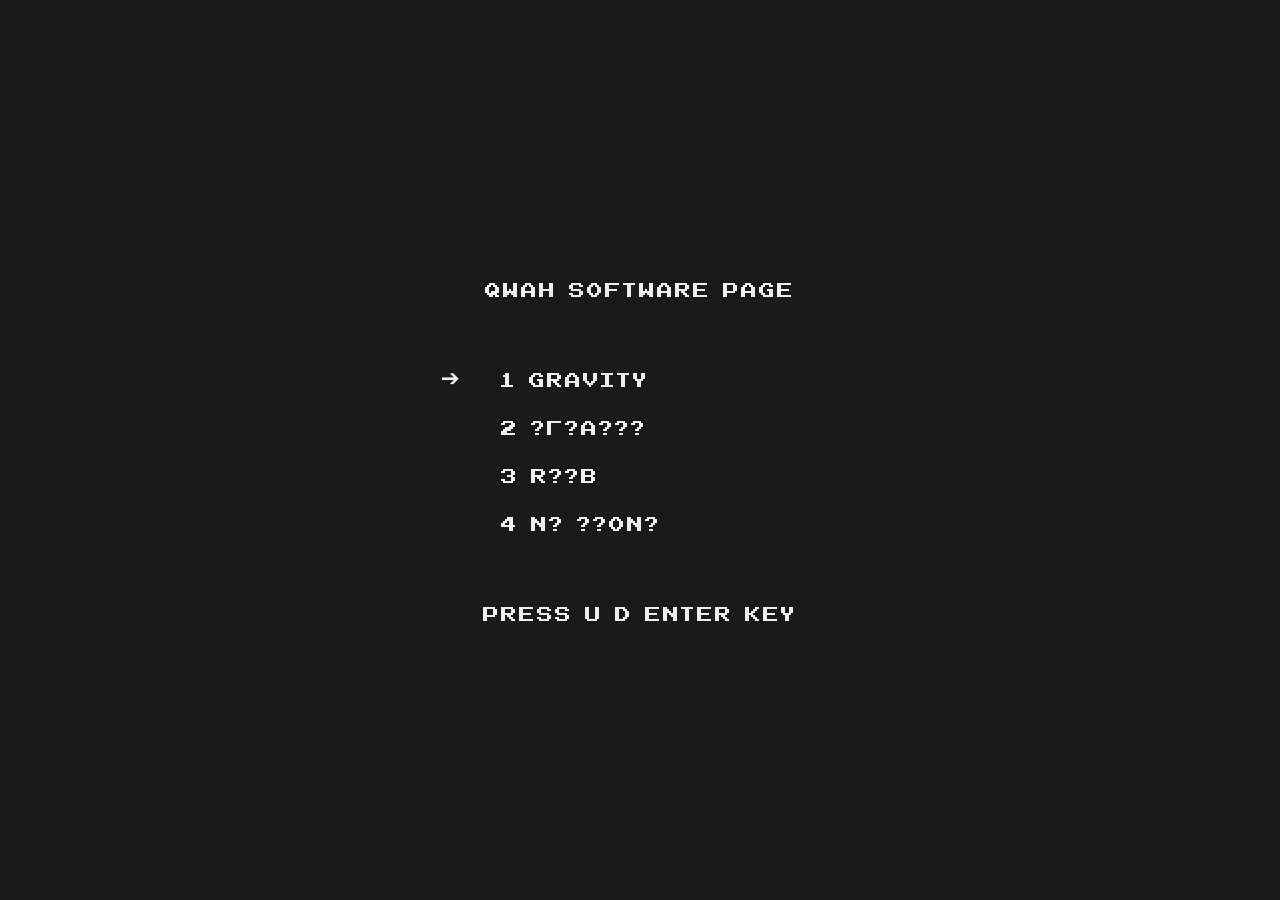
<file: index.html>
<!DOCTYPE html>
<html lang="ru">
<head>
    <title>Qwah The Developer Software Page</title>
    <meta http-equiv="Content-Type" content="text/html; charset=utf-8">
    <meta name="description" content="QWAH SOFTWARE PAGE" />
    <meta name="viewport" content="width=device-width, initial-scale=1.0">
    <meta http-equiv="X-UA-Compatible" content="ie=edge">
    <link rel="stylesheet" href="css/NESCyrillic.css">
    <style>
        body, html {
            height: 100%;
            background-color: #1A1A1A;
            color: #EEEEEE;
            font-size: 2.5vw;
            letter-spacing: 2px;
            margin: 0;
            padding: 0;
            overflow: hidden;
            text-align: center;
            user-select: none;
            -webkit-user-select: none;
            -moz-user-select: none;
            touch-action: none;
        }
        table {
            width: 100%;
            color: #EEEEEE;
            border: 0;
            border-collapse: collapse;
            border-spacing: 0;
            table-layout: fixed;
            vertical-align: middle;
            white-space: nowrap;
            text-overflow: clip;
        }
        #content {
            height: 100%;
            width: 800px;
            margin: 0 auto;
        }
        a {
            color: inherit;
            text-align: left;
            text-decoration: none;
            display: block;
            width: 100%;
        }
        tr {
            height: 1.5em;
        }
        .sp {
            width: 20%;
        }
        @media screen and (max-width: 800px) {
            #content {
                width: 100% !important;
                border-left: 0;
                border-right: 0;
                padding: 10px;
            }
            body, html, table, tr {
                font-size: 1.1em;
            }
        }
    </style>
 </head>
<body>
    <table id="content">
         <tr>
            <td class="sp"></td>
            <td>
                <table>
                    <tr><td>
                            QWAH SOFTWARE PAGE
                            <br><br><br>
                    </td></tr>
                </table>
                <table id="m">
                    <tr>
                        <td style="width: 20%">➔</td><td><a href="#"> 1 GRAVITY</a></td>
                    </tr>
                    <tr>
                        <td></td><td><a href="#"> 2 ?Г?A???</a></td>
                    </tr>
                    <tr>
                        <td></td><td><a href="#"> 3 R??B</a></td>
                    </tr>
                    <tr>
                        <td></td><td><a href="#"> 4 N? ??ON?</a></td>
                    </tr>
                </table>
                <table>
                    <tr><td>
                            <br><br>
                            PRESS U D ENTER KEY
                    </td></tr>
                </table>
            </td>
            <td class="sp"></td>
         </tr>
    </table>
<script type="text/javascript">
    var i=0, r=m.rows;
    function s(n) { //like old multicart
        if (n === i) return;
        Beep();
        r[i].cells[0].innerText = '';
        i = n;
        r[i].cells[0].innerText = '➔';
    };
    function go() {
        var link = r[i].getElementsByTagName('a')[0];
        if (link) {
            window.location.href = link.href;
        }
    };

    var snd = new Audio('./js/beep.mp3'); //so oldskul!
    function Beep() {
        snd.currentTime = 0;
        snd.play().catch(function(e){});
    };

    document.onkeydown = function() { //for PC
        var k = event.keyCode;
        if (k == 40) s((i + 1) % r.length);
        if (k == 38) s((i - 1 + r.length) % r.length);
        if (k == 13) go();
    };
    m.onmouseover = function(e) { //for PC too
        var row = event.srcElement;
        while (row && row.tagName != 'TR') row = row.parentNode;
        if (row && row.rowIndex != null) s(row.rowIndex);
    };

    var ts; //= touch support // 40 is THRES
    document.ontouchstart = function(e) { ts = e.touches[0].clientY; };
    document.ontouchend = function(e) {
        var te = e.changedTouches[0].clientY;
        if (Math.abs(ts - te) > 40) s((i + (ts > te ? 1 : -1) + r.length) % r.length);
    };

</script>
<!--<script type="text/javascript" src="./js/glitchy.js"></script>-->
</body>
</html>
</file>
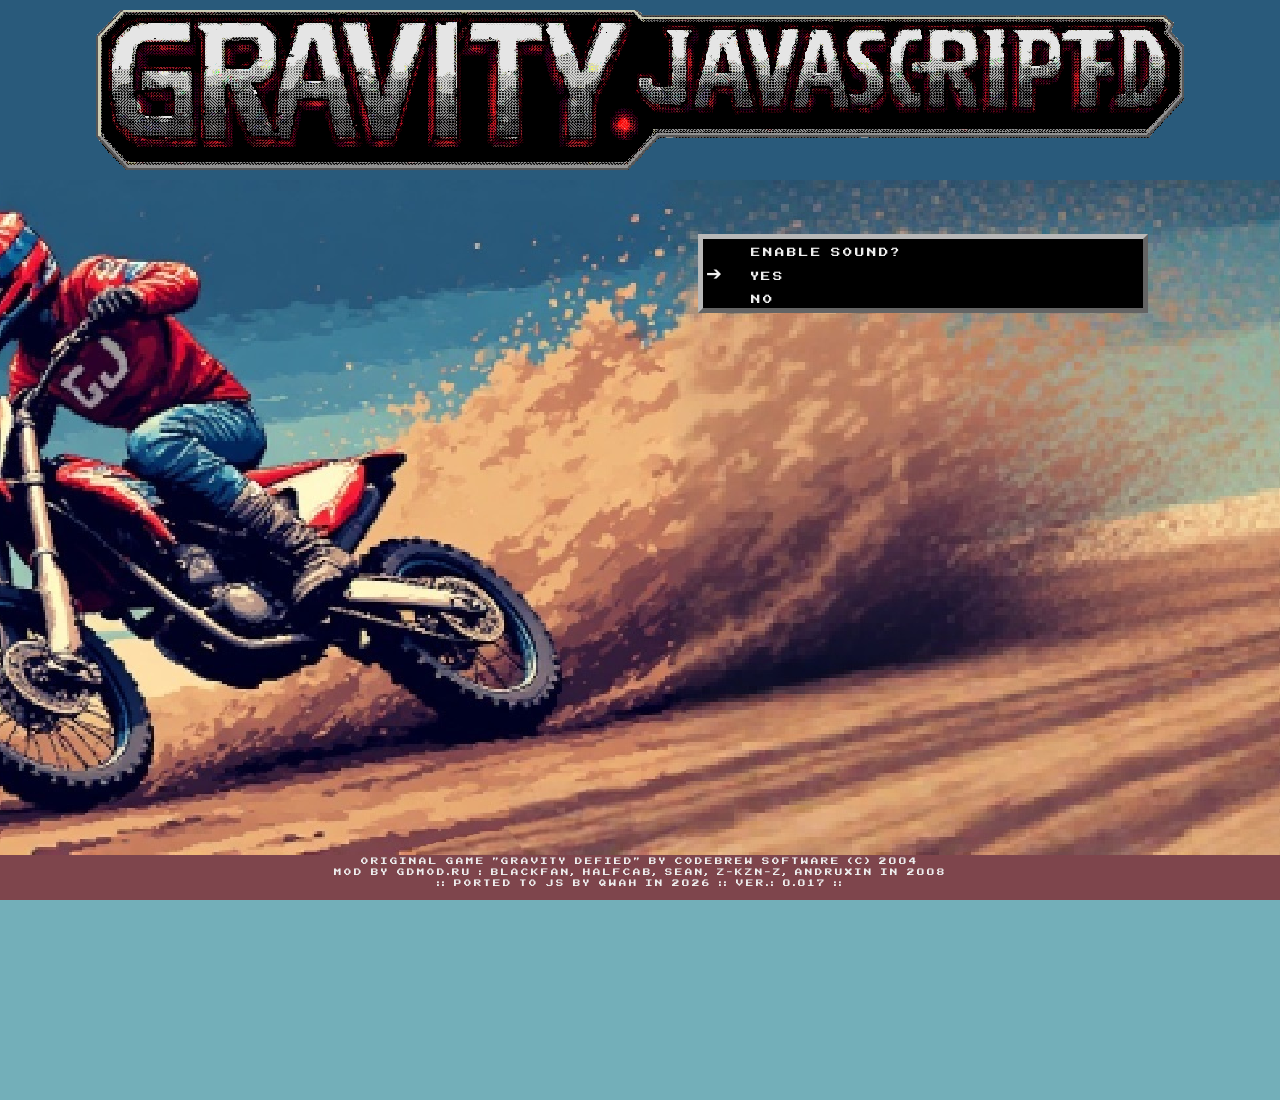
<file: gravity/index.html>
﻿<!DOCTYPE html>
<html lang="ru">
<head>
    <title>Gravity Javascripted</title>
    <meta http-equiv="Content-Type" content="text/html; charset=utf-8">
    <meta name="description" content="Gravity Defied ported to JS" />
    <meta name="viewport" content="width=device-width, initial-scale=1.0">
    <meta http-equiv="X-UA-Compatible" content="ie=edge">
    <link rel="stylesheet" href="../css/NESCyrillic.css">
    <style>
        body, html {
            background-color: #73AFB9;
            color: #EEEEEE;
            box-sizing: border-box;
            letter-spacing: 2px;
            height: 100%;
            width: 100%;
            margin: 0;
            overflow: hidden;
            user-select: none;
            -webkit-user-select: none;
            -moz-user-select: none;
            -ms-user-select: none;
        }

        /* titlescreen */
        #titlescr {
            background-color: #295A7B;
            box-sizing: border-box;
            height: 100vh;
            width: 100vw;
            table-layout: fixed;
            z-index: 20;
        }
        #titlescr #thead {
            height: 20vh;
            background-image: url('./logo.png');
            background-size: contain;
            background-repeat: no-repeat;
            background-position: center;
            border: 10px solid #295A7B;
            box-sizing: border-box;
        }
        #titlescr #tmain {
            background-image: url('./titlescreen.jpg');
            background-size: cover;
            background-position: bottom;
            background-repeat: no-repeat;
            height: 75vh;
            width: 100vw;
            overflow: hidden;
        }
        #titlescr #tcred {
            background-color: #7E454C;
            height: 5vh;
            font-size: 1.2vw;
            line-height: 0.7 !important;
            text-align: center;
        }

        /* HUD */
        #hud {
            position: absolute;
            top: 20vh;
            height: 75vh;
            width: 100vw;
            table-layout: fixed;
            z-index: 30;
        }
        #hud .tside {
            vertical-align: top;
            text-align: left;
            width: 50vw;
        }
        #hud .menu {
            display: none;
            background-color: #000;
            border: 5px outset #B8B8B8;
            font-size: 1.5vw;
            max-height: 50vh;
            width: 50vh;
            max-width: 50vh;
            margin: 8%;
            white-space: nowrap;
            word-wrap: break-word;
            overflow-x: hidden;
            overflow-y: auto;
            scrollbar-width: thin;
            scrollbar-color: #EEEEEE #000;
        }
        #hud .menu::-webkit-scrollbar {
            width: 8px;
        }
        #hud .menu::-webkit-scrollbar-thumb {
            background: #EEEEEE;
            border: 1px solid #EEEEEE;
        }
        #hud .menu::-webkit-scrollbar-track {
            background: #000;
        }
        #hud .menu a {
            color: inherit;
            text-align: left;
            text-decoration: none;
            display: block;
            width: 100%;
        }
        #hud #m_snd {
            display: table;
        }

        /* gameplay */
        .sp {
            position: absolute;
            background-image: url('./sprites_gd.png');
            background-repeat: no-repeat;
            background-size: auto;
            display: inline-block;
            image-rendering: pixelated;
            margin: 0;
        }
        #road {
            z-index: 1;
        }

        /* player sprites */
        #player {
            display: block;
            position: relative;
            height: 200px;
            width: 260px;
            box-sizing: border-box;
            overflow: hidden;
            z-index: 2;
        }
        #moto_wrap {
            box-sizing: border-box;
            display: block;
            position: absolute;
            height: 200px;
            width: 260px;
            overflow: hidden;
        }
        #moto {
            box-sizing: border-box;
            display: inline-block;
            position: relative;
            height: 200px;
            width: 260px;
            z-index: 5;
            overflow: hidden;
        }
        #fr_wheel {
            top: 108px;
            left: 164px;
            height: 92px;
            width: 92px;
            background-position: 0px 0px;
            z-index: 0;
        }
        #bk_wheel {
            top: 108px;
            left: 0px;
            height: 92px;
            width: 92px;
            background-position: 0px 0px;
            z-index: 0;
        }
        #frame {
            top: 50px;
            left: 95px;
            height: 106px;
            width: 76px;
            background-position: -91px 0px;
            z-index: 2;
        }
        #bk_rear {
            top: 87px;
            left: 10px;
            height: 38px;
            width: 72px;
            background-position: -169px 0px;
            z-index: 1;
        }
        #fr_rear {
            top: 85px;
            left: 155px;
            height: 60px;
            width: 58px;
            background-position: -169px -39px;
            z-index: 1;
        }
        #fr_fork {
            top: 102px;
            left: 172px;
            height: 52px;
            width: 40px;
            background-position: -242px -50px;
            /* fr_fork over fr_rear and fr_wheel */
            z-index: 2;
        }
        #driver_wrap {
            box-sizing: border-box;
            display: block;
            position: absolute;
            left: 20px;
            height: 230px;
            width: 120px;
            overflow: hidden;
        }
        #driver {
            box-sizing: border-box;
            display: inline-block;
            position: relative;
            top: -50px;
            height: 230px;
            width: 120px;
            z-index: 6;
            overflow: hidden;
        }
        #head {
            top: 55px;
            left: 67px;
            height: 50px;
            width: 47px;
            background-position: -242px 0px;
        }
        #torso {
            top: 90px;
            left: 36px;
            height: 50px;
            width: 46px;
            background-position: -293px -44px;
        }
        #arm {
            top: 100px;
            left: 80px;
            height: 40px;
            width: 36px;
            background-position: -292px -2px;
        }
        #thigh {
            top: 136px;
            left: 46px;
            height: 41px;
            width: 55px;
            background-position: -341px -2px;
        }
        #leg {
            top: 170px;
            left: 64px;
            height: 55px;
            width: 33px;
            background-position: -349px -42px;
        }
    </style>
    <script type="text/javascript">

    </script>
 </head>
<body>
    <div id="titlescr">
        <audio loop id="bgMusic" src="./titlescreen.mp3"></audio>
        <div id="thead">
        </div>
        <table id="tmain">
            <tr><td>
            </td></tr>
        </table>
        <div id="tcred"> <!--credits and logos-->
            ORIGINAL GAME "GRAVITY DEFIED" BY CODEBREW SOFTWARE (C) 2004 </br>
            MOD BY GDMOD.RU : BLACKFAN, HALFCAB, SEAN, Z-KZN-Z, ANDRUXIN IN 2008</br>
            :: PORTED TO JS BY QWAH IN 2026 :: VER.: 0.017 ::
        </div>
    </div>

    <!-- HUD -->
    <table id="hud"><tr>
        <td class="tside"></td>
        <td class="tside">
        <table id="m_snd" class="menu">
            <tr>
                <th width="10%"></th><td width="70%">ENABLE SOUND?</td><td></td>
            </tr>
            <tr>
                <td>➔</td><td><a href="javascript:sndOn(); goToMenu('m_main');">YES</a></td><td></td>
            </tr>
            <tr>
                <td></td><td><a href="javascript:goToMenu('m_main');">NO</a></td><td></td>
            </tr>
        </table>
        <table id="m_main" class="menu">
            <tr>
                <td width="10%">➔</td><td width="70%"><a href="javascript:goToMenu('m_play');">PLAY MENU</a></td>
            </tr>
            <tr>
                <td></td><td>LOAD MRG FILE</td>
            </tr>
            <tr>
                <td></td><td><a href="javascript:goToMenu('m_opt');">OPTIONS</a></td>
            </tr>
            <tr>
                <td></td><td>HELP</td>
            </tr>
            <tr>
                <td></td><td>ABOUT</td>
            </tr>
        </table>
        <table id="m_play" class="menu">
            <tr>
                <td width="10%">➔</td><td width="70%">GO!!</td>
            </tr>
            <tr>
                <td></td><td>LEVEL</td><td></td>
            </tr>
            <tr>
                <td></td><td>TRACK</td><td></td>
            </tr>
            <tr>
                <td></td><td>LEAGUE</td><td></td>
            </tr>
            <tr>
                <td></td><td>HIGHSCORE</td>
            </tr>
            <tr>
                <td></td><td><a href="javascript:goToMenu('m_main');">&lt;&lt; MAIN MENU</a></td>
            </tr>
        </table>
        <table id="m_ingame" class="menu">
            <tr>
                <td width="10%">➔</td><td width="70%">CONTINUE</td>
            </tr>
            <tr>
                <td></td><td>RESTART</td>
            </tr>
            <tr>
                <td></td><td>OPTIONS</td><td></td>
            </tr>
            <tr>
                <td></td><td>HELP</td><td></td>
            </tr>
            <tr>
                <td></td><td><a href="javascript:goToMenu('m_play');">&lt;&lt; PLAY MENU</a></td><td>???</td>
            </tr>
        </table>
        <table id="m_finish" class="menu">
            <tr>
                <td width="10%">➔</td><td width="70%">GO TO NEXT TRACK!</td>
            </tr>
            <tr>
                <td></td><td>RESTART</td>
            </tr>
            <tr>
                <td></td><td>NAME</td><td>???</td>
            </tr>
        </table>
        <table id="m_opt" class="menu">
            <tr>
                <td width="10%">➔</td><td width="70%"><a href="javascript:goToMenu('m_main');">&lt;&lt; MAIN MENU</a></td><td></td>
                </br>
            </tr>
            <tr>
                <td></td><td>CONTROLS</td><td></td>
            </tr>
            <tr>
                <td></td><td>SPEED UP</td><td></td>
            </tr>
            <tr>
                <td></td><td>SOUND</td><td></td>
            </tr>
            <tr>
                <td></td><td>USE BG IMAGE</td><td></td>
            </tr>
            <tr>
                <td></td><td>BG COLOR</td><td></td>
            </tr>
            <tr>
                <td></td><td>FRONTLINE COLOR</td><td></td>
            </tr>
            <tr>
                <td></td><td>BACKLINE COLOR</td><td></td>
            </tr>
            <tr>
                <td></td><td>DRIVER SPRITE</td><td></td>
            </tr>
            <tr>
                <td></td><td>DRIVER SKIN</td><td></td>
            </tr>
            <tr>
                <td></td><td>BIKE SPRITE</td><td></td>
            </tr>
            <tr>
                <td></td><td>PERSPECTIVE</td><td></td>
            </tr>
            <tr>
                <td></td><td>FILL TRACK</td><td></td>
            </tr>
            <tr>
                <td></td><td>SHADOWS</td><td></td>
            </tr>
        </table>
    </td>
    </tr></table>

    <!--gameplay-->
    <div id="player">
        <div id="moto_wrap">
            <div id="moto">
                <div id="fr_rear" class="sp"></div>
                <div id="bk_rear" class="sp"></div>
                <div id="fr_fork" class="sp"></div>
                <div id="frame" class="sp"></div>
                <div id="fr_wheel" class="sp"></div>
                <div id="bk_wheel" class="sp"></div>
            </div>
        </div>
        <div id="driver_wrap">
            <div id="driver">
                <div id="head" class="sp"></div>
                <div id="torso" class="sp"></div>
                <div id="arm" class="sp"></div>
                <div id="thigh" class="sp"></div>
                <div id="leg" class="sp"></div>
            </div>
        </div>
    </div>
<script type="text/javascript">
    var i=0, m=document.querySelector('table.menu'); r=m.rows;
    function s(n) { //like old multicart
        if (r[n].cells[0].tagName === 'TH') return;
        if (n === i) return;
        for (var j = 0; j < r.length; j++) {if(r[j].cells[0]) r[j].cells[0].innerText = ''};
        i = n;
        r[i].cells[0].innerText = '➔';
    };

    function go() {
        var link = r[i].getElementsByTagName('a')[0];
        if (link) {
            if (link.href.includes('javascript:')) {
                eval(link.href.replace('javascript:', ''));
            } else {
                window.location.href = link.href;
            }
        }
    };

    document.onkeydown = function() { //for PC
        var k = event.keyCode;
        if (k == 40) s((i + 1) % r.length);
        if (k == 38) s((i - 1 + r.length) % r.length);
        if (k == 13) go();
    };

    var mouseOver = function(e) {
        var row = event.srcElement;
        while (row && row.tagName != 'TR') row = row.parentNode;
        if (row && row.rowIndex != null) s(row.rowIndex);
    };
    m.onmouseover = mouseOver;

    function goToMenu(menuname) {
        m.style.display = "none";
        m = document.getElementById(menuname);
        m.style.display = "table";
        r = m.rows;
        for (var j = 0; j < r.length; j++) if(r[j].cells[0]) r[j].cells[0].innerText = '';
        i = (r[0].cells[0].tagName === 'TH') ? 1 : 0;
        r[i].cells[0].innerText = '➔';
        m.onmouseover = mouseOver;
    };

    var ts; //= touch support // 40 is THRES
    document.ontouchstart = function(e) { ts = e.touches[0].clientY; };
    document.ontouchend = function(e) {
        var te = e.changedTouches[0].clientY;
        if (Math.abs(ts - te) > 40) s((i + (ts > te ? 1 : -1) + r.length) % r.length);
    };

    function sndOn(){
        const audio = document.getElementById('bgMusic');
        audio.play();
    };
</script>
</body>
</html>
</file>
<file: css/NESCyrillic.css>
@font-face {
    font-family: 'NESCyrillic';
    src: url('./subset-NESCyrillic.eot');
    src: url('./subset-NESCyrillic.eot?#iefix') format('embedded-opentype'),
        url('./subset-NESCyrillic.woff2') format('woff2'),
        url('./subset-NESCyrillic.ttf') format('truetype');
    font-weight: normal;
    font-style: normal;
    font-display: swap;
}
body {
    image-rendering: pixelated;
    font-family: 'NESCyrillic','Fixedsys','Terminus', monospace;
    text-transform: uppercase;
    -webkit-font-smoothing: none;
    -moz-osx-font-smoothing: grayscale;
    font-smooth: never;
}
</file>
